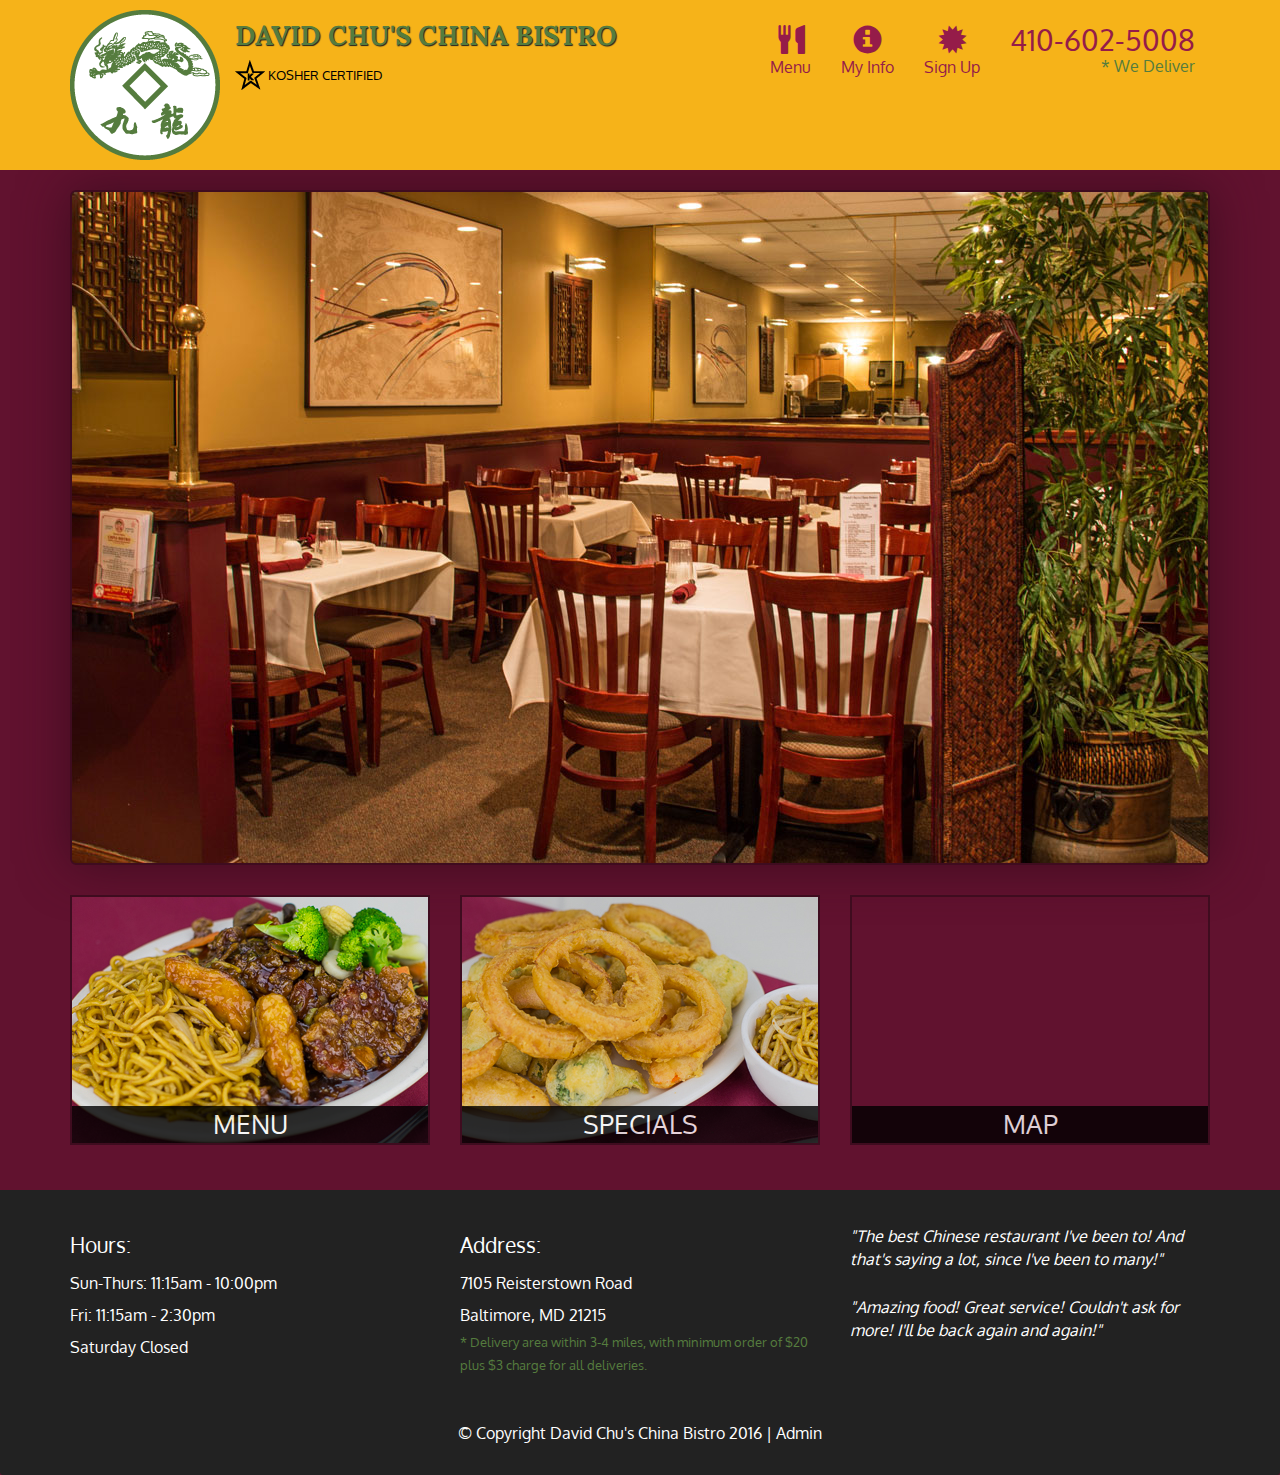
<file: index.html>
<!DOCTYPE html>
<html lang="en">
  <head>
    <meta charset="utf-8">
    <meta http-equiv="X-UA-Compatible" content="IE=edge">
    <meta name="viewport" content="width=device-width, initial-scale=1">
    <title>David Chu's China Bistro</title>
    <link href='https://fonts.googleapis.com/css?family=Oxygen:400,300,700' rel='stylesheet' type='text/css'>
    <link href='https://fonts.googleapis.com/css?family=Lora' rel='stylesheet' type='text/css'>
    <link rel="stylesheet" href="css/bootstrap.min.css">
    <link rel="stylesheet" href="css/restaurant.css">
    <link rel="stylesheet" href="css/common.css">
  </head>
  <body ng-app="restaurant" ng-strict-di>

    <!-- Fixed position loading indicator -->
    <loading class="loading-indicator"></loading>

    <header>
      <nav id="header-nav" class="navbar navbar-default">
        <div class="container">
          <div class="navbar-header">
            <a href="index.html" class="pull-left visible-md visible-lg">
              <div id="logo-img" alt="Logo image"></div>
            </a>

            <div class="navbar-brand">
              <a href="index.html"><h1>David Chu's China Bistro</h1></a>
              <p>
              <img src="images/star-k-logo.png" alt="Kosher certification">
              <span>Kosher Certified</span>
              </p>
            </div>

            <button id="navbarToggle" type="button" class="navbar-toggle collapsed" data-toggle="collapse" data-target="#collapsable-nav" aria-expanded="false">
              <span class="sr-only">Toggle navigation</span>
              <span class="icon-bar"></span>
              <span class="icon-bar"></span>
              <span class="icon-bar"></span>
            </button>
          </div>

          <div id="collapsable-nav" class="collapse navbar-collapse">
            <ul id="nav-list" class="nav navbar-nav navbar-right">
              <li id="navHomeButton" class="visible-xs">
                <a href="index.html">
                  <span class="glyphicon glyphicon-home"></span> Home</a>
              </li>
              <li id="navMenuButton" ui-sref-active="active">
                <a ui-sref="public.menu">
                  <span class="glyphicon glyphicon-cutlery"></span><br class="hidden-xs"> Menu</a>
              </li>
              <li ui-sref-active='active'>
                <a ui-sref='public.regUserInfo'>
                  <span class="glyphicon glyphicon-info-sign"></span><br class="hidden-xs"> My Info</a>
              </li>
              <li ui-sref-active="active">
                <a ui-sref="public.signup" >
                  <span class="glyphicon glyphicon-certificate"></span><br class="hidden-xs"> Sign Up</a>
              </li>
              <li id="phone" class="hidden-xs">
                <a href="tel:410-602-5008">
                  <span>410-602-5008</span></a><div>* We Deliver</div>
              </li>
            </ul><!-- #nav-list -->
          </div><!-- .collapse .navbar-collapse -->
        </div><!-- .container -->
      </nav><!-- #header-nav -->
    </header>

    <div id="call-btn" class="visible-xs">
      <a class="btn" href="tel:410-602-5008">
        <span class="glyphicon glyphicon-earphone"></span>
        410-602-5008
      </a>
    </div>
    <div id="xs-deliver" class="text-center visible-xs">* We Deliver</div>

    <ui-view>
      <div class="text-center initial-loading">
        <h2>Loading Site...</h2>
      </div>
    </ui-view>

    <footer class="panel-footer">
      <div class="container">
        <div class="row">
          <section id="hours" class="col-sm-4">
            <span>Hours:</span><br>
            Sun-Thurs: 11:15am - 10:00pm<br>
            Fri: 11:15am - 2:30pm<br>
            Saturday Closed
            <hr class="visible-xs">
          </section>
          <section id="address" class="col-sm-4">
            <span>Address:</span><br>
            7105 Reisterstown Road<br>
            Baltimore, MD 21215
            <p>* Delivery area within 3-4 miles, with minimum order of $20 plus $3 charge for all deliveries.</p>
            <hr class="visible-xs">
          </section>
          <section id="testimonials" class="col-sm-4">
            <p>"The best Chinese restaurant I've been to! And that's saying a lot, since I've been to many!"</p>
            <p>"Amazing food! Great service! Couldn't ask for more! I'll be back again and again!"</p>
          </section>
        </div>
        <div class="text-center">
          &copy; Copyright David Chu's China Bistro 2016 |
          <a ui-sref="admin.auth">Admin</a></div>
      </div>
    </footer>

    <!-- Libs -->
    <script src="lib/jquery-2.1.4.min.js"></script>
    <script src="lib/bootstrap.min.js"></script>
    <script src="lib/angular.min.js"></script>
    <script src="lib/angular-ui-router.min.js"></script>

    <!-- Main Restaurant Module -->
    <script src="src/restaurant.module.js"></script>

    <!-- Common Module -->
    <script src="src/common/common.module.js"></script>
    <script src="src/common/loading/loading.component.js"></script>
    <script src="src/common/loading/loading.interceptor.js"></script>
    <script src="src/common/menu.service.js"></script>
    <script src="src/common/userInfo.service.js"></script>

    <!-- Public Module -->
    <script src="src/public/public.module.js"></script>
    <script src="src/public/public.routes.js"></script>
    <script src="src/public/menu/menu.controller.js"></script>
    <script src="src/public/menu-category/menu-category.component.js"></script>
    <script src="src/public/menu-items/menu-items.controller.js"></script>
    <script src="src/public/menu-item/menu-item.component.js"></script>
    <script src="src/public/sign-up/sign-up.controller.js"></script>
    <script src="src/public/reg-info/regInfo.controller.js"></script>

    <!-- ADMIN SITE -->

    <!--Application files -->

  </body>

</html>
</file>
<file: css/restaurant.css>
body {
  font-size: 16px;
  color: #fff;
  background-color: #61122f;
  font-family: 'Oxygen', sans-serif;
}

.initial-loading {
  margin-top: 60px;
}

/** HEADER **/
#header-nav {
  background-color: #f6b319;
  border-radius: 0;
  border: 0;
}

#logo-img {
  background: url('../images/restaurant-logo_large.png') no-repeat;
  width: 150px;
  height: 150px;
  margin: 10px 15px 10px 0;
}

.navbar-brand {
  padding-top: 25px;
}
.navbar-brand h1 { /* Restaurant name */
  font-family: 'Lora', serif;
  color: #557c3e;
  font-size: 1.5em;
  text-transform: uppercase;
  font-weight: bold;
  text-shadow: 1px 1px 1px #222;
  margin-top: 0;
  margin-bottom: 0;
  line-height: .75;
}
.navbar-brand a:hover, .navbar-brand a:focus {
  text-decoration: none;
}
.navbar-brand p { /* Kosher cert */
  color: #000;
  text-transform: uppercase;
  font-size: .7em;
  margin-top: 15px;
}
.navbar-brand p span { /* Star-K */
  vertical-align: middle;
}

#nav-list {
  margin-top: 10px;
}
#nav-list a {
  color: #951C49;
  text-align: center;
}
#nav-list a:hover {
  background: #E7E7E7;
}
#nav-list a span {
  font-size: 1.8em;
}

#phone {
  margin-top: 5px;
}
#phone a { /* Phone number */
  text-align: right;
  padding-bottom: 0;
}
#phone div { /* We Deliver */
  color: #557c3e;
  text-align: right;
  padding-right: 15px;
}

.navbar-header button.navbar-toggle, .navbar-header .icon-bar {
  border: 1px solid #61122f;
}
.navbar-header button.navbar-toggle {
  clear: both;
  margin-top: -30px;
}
/* END HEADER */

/* FOOTER */
.panel-footer {
  margin-top: 30px;
  padding-top: 35px;
  padding-bottom: 30px;
  background-color: #222;
  border-top: 0;
}
.panel-footer div.row {
  margin-bottom: 35px;
}
#hours, #address {
  line-height: 2;
}
#hours > span, #address > span {
  font-size: 1.3em;
}
#address p {
  color: #557c3e;
  font-size: .8em;
  line-height: 1.8;
}
#testimonials {
  font-style: italic;
}
#testimonials p:nth-child(2) {
  margin-top: 25px;
}
a[ui-sref="admin.auth"] {
  color: #fff;
}
/* END FOOTER */

/********** Medium devices only **********/
@media (min-width: 992px) and (max-width: 1199px) {
  /* Header */
  #logo-img {
    background: url('../images/restaurant-logo_medium.png') no-repeat;
    width: 100px;
    height: 100px;
    margin: 5px 5px 5px 0;
  }
  /* End Header */
}


/********** Extra small devices only **********/
@media (max-width: 767px) {
  /* Header */
  .navbar-brand {
    padding-top: 10px;
    height: 80px;
  }
  .navbar-brand h1 { /* Restaurant name */
    padding-top: 10px;
    font-size: 5vw; /* 1vw = 1% of viewport width */
  }
  .navbar-brand p { /* Kosher cert */
    font-size: .6em;
    margin-top: 12px;
  }
  .navbar-brand p img { /* Star-K */
    height: 20px;
  }

  #collapsable-nav a { /* Collapsed nav menu text */
    font-size: 1.2em;
  }
  #collapsable-nav a span { /* Collapsed nav menu glyph */
    font-size: 1em;
    margin-right: 5px;
  }

  #call-btn > a {
    font-size: 1.5em;
    display: block;
    margin: 0 20px;
    padding: 10px;
    border: 2px solid #fff;
    background-color: #f6b319;
    color: #951c49;
  }
  #xs-deliver {
    margin-top: 5px;
    font-size: .7em;
    letter-spacing: .1em;
    text-transform: uppercase;
  }
  /* End Header */

  /* Footer */
  .panel-footer section {
    margin-bottom: 30px;
    text-align: center;
  }
  .panel-footer section:nth-child(3) {
    margin-bottom: 0; /* margin already exists on the whole row */
  }
  .panel-footer section hr {
    width: 50%;
  }
  /* End Footer */
}


/********** Super extra small devices Only :-) (e.g., iPhone 4) **********/
@media (max-width: 479px) {
  /* Header */
  .navbar-brand h1 { /* Restaurant name */
    padding-top: 5px;
    font-size: 6vw;
  }
  /* End Header */
}
</file>
<file: css/common.css>
.loading-indicator {
    display: block;
    width: 70px;
    position: fixed;
    left: 0;
    right: 0;
    margin: 0 auto;
    top: 40%;
    z-index: 100;
    background-color: #FFF;
}

.loading-indicator img {
    width: 70px;
    background-color: #FFF;
}

.ui-view-placeholder {
    margin-top: 60px;
}
</file>
